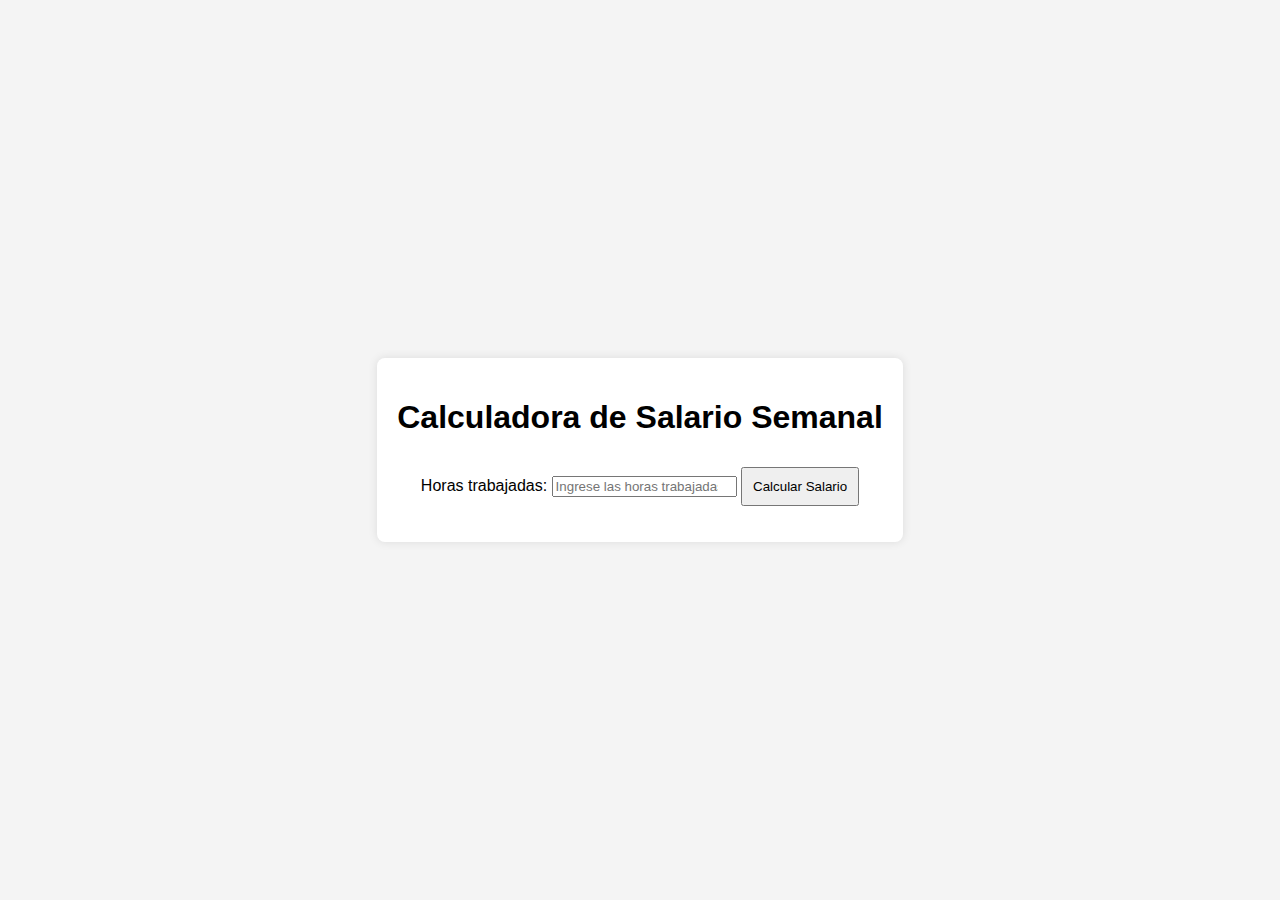
<file: P3/index.html>
﻿<!DOCTYPE html>
<html lang="en">
<head>
    <meta charset="UTF-8">
    <meta name="viewport" content="width=device-width, initial-scale=1.0">
    <link rel="stylesheet" href="styles.css">
    <title>Calculadora de Salario Semanal</title>
</head>
<body>
    <div class="container">
        <h1>Calculadora de Salario Semanal</h1>
        <label for="hours">Horas trabajadas:</label>
        <input type="number" id="hours" placeholder="Ingrese las horas trabajadas">
        <button onclick="calculateSalary()">Calcular Salario</button>
        <p id="result"></p>
    </div>
    <script src="script.js"></script>
</body>
</html>
</file>
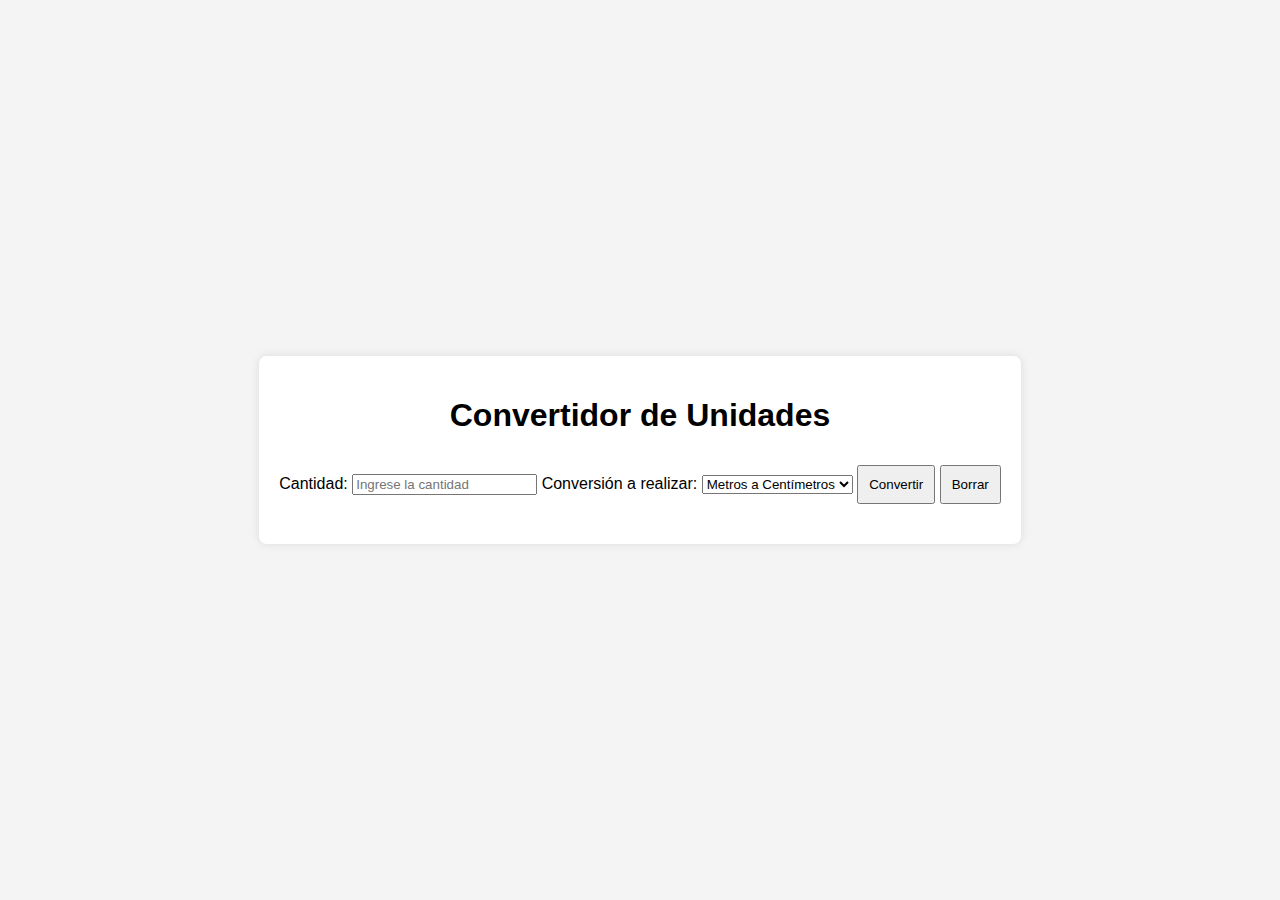
<file: P4/index.html>
﻿<!DOCTYPE html>
<html lang="en">
<head>
    <meta charset="UTF-8">
    <meta name="viewport" content="width=device-width, initial-scale=1.0">
    <link rel="stylesheet" href="styles.css">
    <title>Convertidor de Unidades</title>
</head>
<body>
    <div class="container">
        <h1>Convertidor de Unidades</h1>
        <label for="quantity">Cantidad:</label>
        <input type="number" id="quantity" placeholder="Ingrese la cantidad">

        <label for="conversion">Conversión a realizar:</label>
        <select id="conversion">
            <option value="metersToCentimeters">Metros a Centímetros</option>
            <option value="metersToFeet">Metros a Pies</option>
            <option value="metersToYards">Metros a Yardas</option>
            <option value="centimetersToMeters">Centímetros a Metros</option>
            <option value="feetToMeters">Pies a Metros</option>
            <option value="yardsToMeters">Yardas a Metros</option>
        </select>

        <button onclick="convert()">Convertir</button>
        <button onclick="clearFields()">Borrar</button>

        <div id="result"></div>
    </div>
    <script src="script.js"></script>
</body>
</html>
</file>
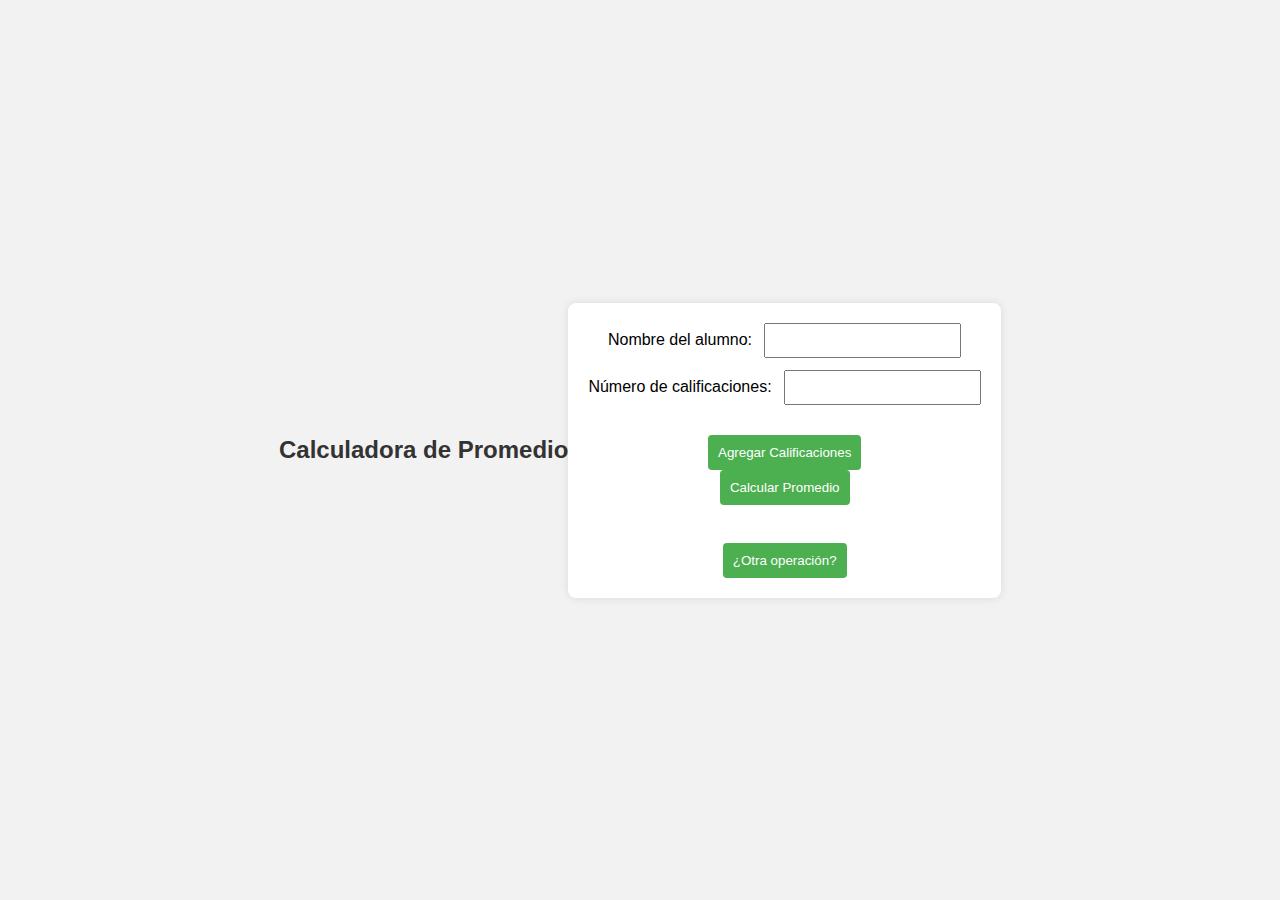
<file: P5/index.html>
﻿<!DOCTYPE html>
<html lang="en">
<head>
    <meta charset="UTF-8">
    <meta name="viewport" content="width=device-width, initial-scale=1.0">
    <title>Calculadora de Promedio</title>
    <link rel="stylesheet" href="styles.css">
</head>
<body>
    <h2>Calculadora de Promedio</h2>
    <form id="promedioForm">
        <label for="nombre">Nombre del alumno:</label>
        <input type="text" id="nombre" required>
        <br>
        <label for="numCalificaciones">Número de calificaciones:</label>
        <input type="number" id="numCalificaciones" required>
        <br>
        <div id="calificacionesContainer"></div>
        <br>
        <button type="button" onclick="agregarCalificaciones()">Agregar Calificaciones</button>
        <br>
        <button type="button" onclick="calcularPromedio()">Calcular Promedio</button>
        <br>
        <div id="resultado"></div>
        <br>
        <button type="button" onclick="reiniciar()">¿Otra operación?</button>
    </form>
    <script src="script.js"></script>
</body>
</html>
</file>
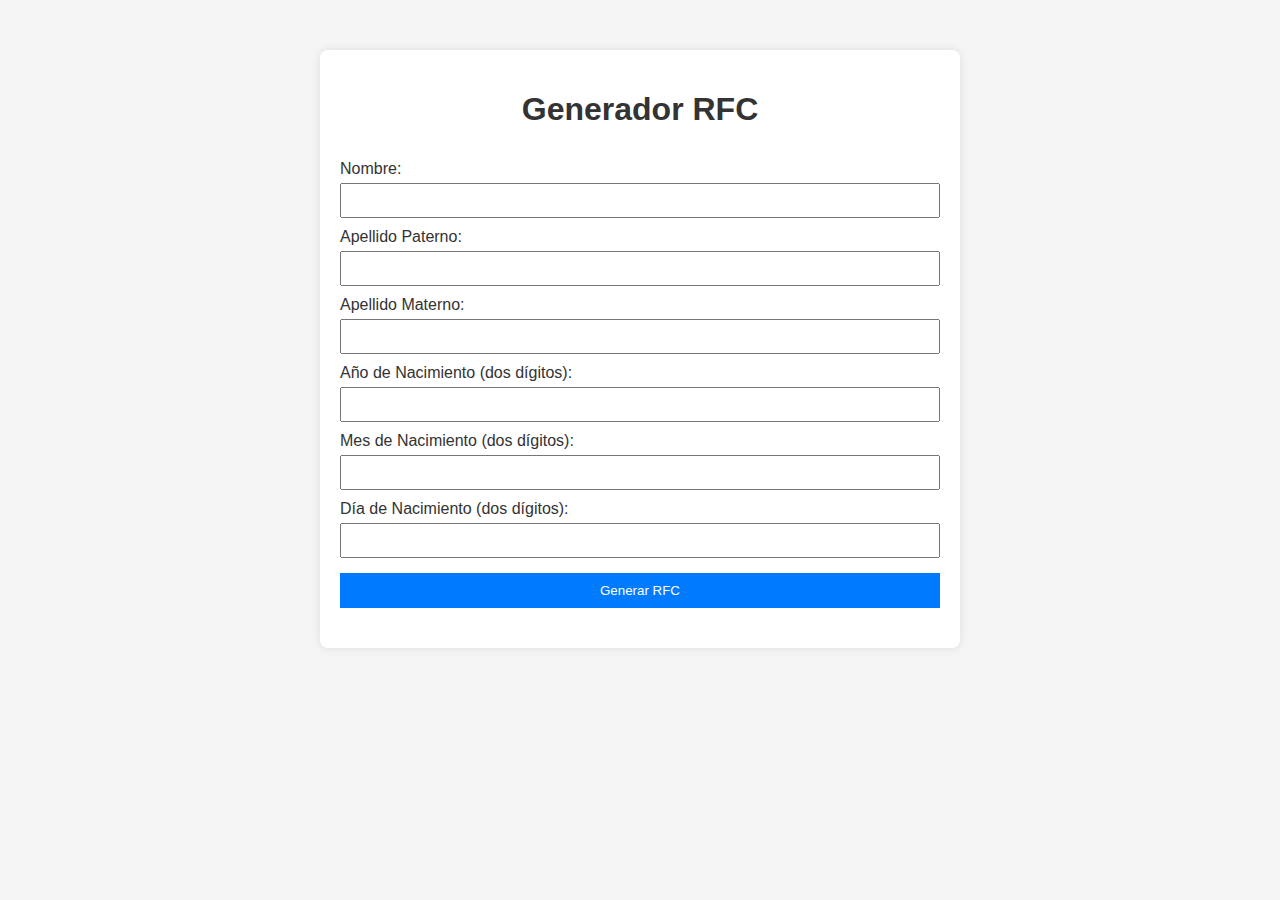
<file: P1/Programa001.html>
﻿<!DOCTYPE html>
<html lang="es">
<head>
    <meta charset="UTF-8">
    <meta name="viewport" content="width=device-width, initial-scale=1.0">
    <title>Generador RFC</title>
    <link rel="stylesheet" href="styles.css">
</head>
<body>
    <div class="container">
        <h1>Generador RFC</h1>
        <form id="rfcForm">
            <label for="nombre">Nombre:</label>
            <input type="text" id="nombre" required>

            <label for="apellidoPaterno">Apellido Paterno:</label>
            <input type="text" id="apellidoPaterno" required>

            <label for="apellidoMaterno">Apellido Materno:</label>
            <input type="text" id="apellidoMaterno" required>

            <label for="anioNacimiento">Año de Nacimiento (dos dígitos):</label>
            <input type="text" id="anioNacimiento" required>

            <label for="mesNacimiento">Mes de Nacimiento (dos dígitos):</label>
            <input type="text" id="mesNacimiento" required>

            <label for="diaNacimiento">Día de Nacimiento (dos dígitos):</label>
            <input type="text" id="diaNacimiento" required>

            <button type="button" onclick="generarRFC()">Generar RFC</button>
        </form>

        <div id="resultado"></div>
    </div>

    <script src="script.js"></script>
</body>
</html>
</file>
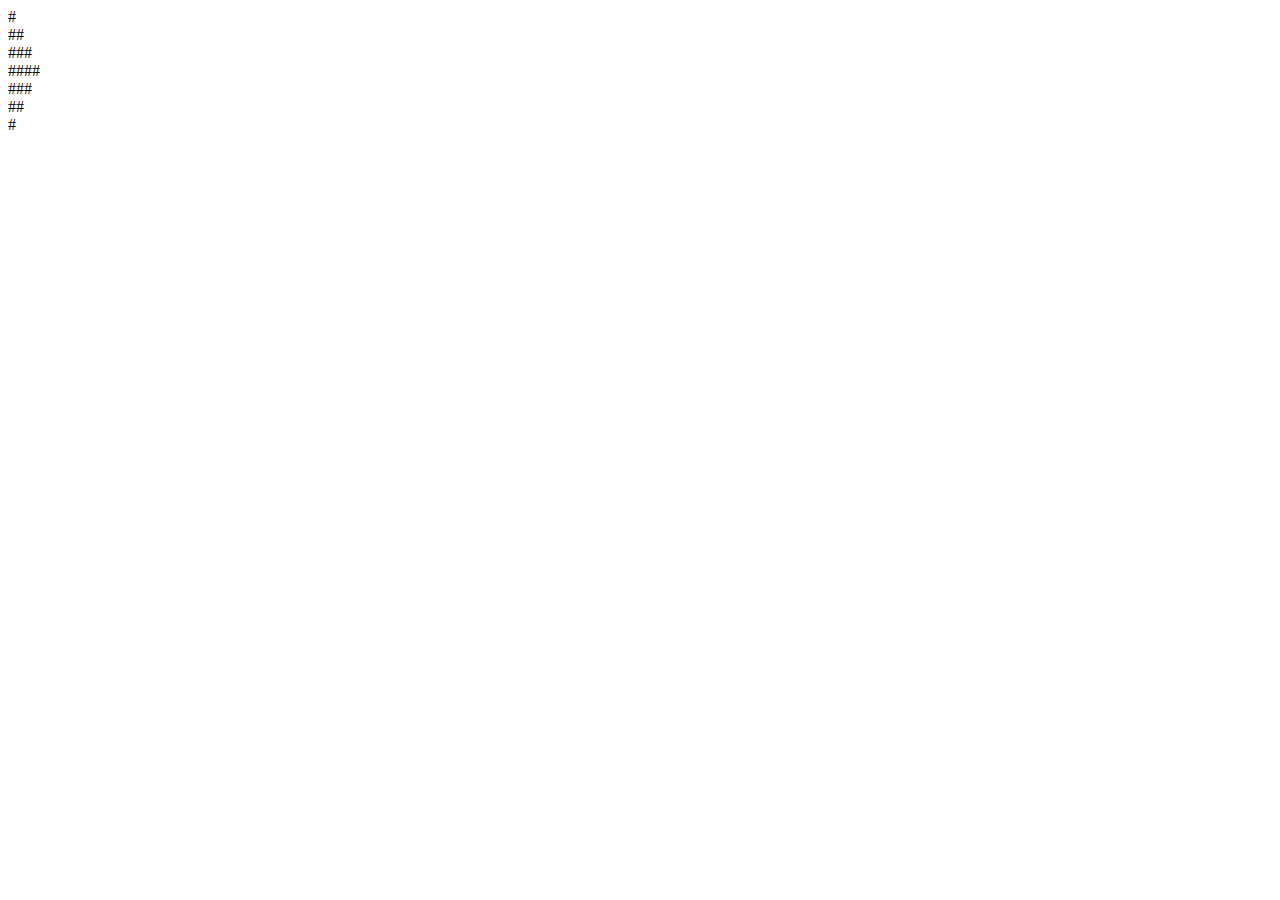
<file: P7/Triangulo2.html>
﻿<!DOCTYPE html>
<html lang="en">
<head>
    <meta charset="UTF-8">
    <meta name="viewport" content="width=device-width, initial-scale=1.0">
    <title>Triángulos</title>
</head>
<body>

    <script>
  // Tamaño de los triángulos
  const tamano = 4;

  // Triángulo 1
  for (let i = 1; i <= tamano; i++) {
    let linea = '';
    for (let j = 1; j <= i; j++) {
      linea += '#';
    }
    document.write(linea + '<br>');
  }

  // Triángulo 2 (invertido)
  for (let i = tamano - 1; i >= 1; i--) {
    let linea = '';
    for (let j = 1; j <= i; j++) {
      linea += '#';
    }
    document.write(linea + '<br>');
  }
    </script>

</body>
</html>
</file>
<file: P3/styles.css>
body {
    font-family: Arial, sans-serif;
    background-color: #f4f4f4;
    display: flex;
    align-items: center;
    justify-content: center;
    height: 100vh;
    margin: 0;
}

.container {
    text-align: center;
    background-color: #fff;
    padding: 20px;
    border-radius: 8px;
    box-shadow: 0 0 10px rgba(0, 0, 0, 0.1);
}

button {
    padding: 10px;
    margin-top: 10px;
    cursor: pointer;
}

#result {
    font-weight: bold;
}
</file>
<file: P4/styles.css>
body {
    font-family: Arial, sans-serif;
    background-color: #f4f4f4;
    display: flex;
    align-items: center;
    justify-content: center;
    height: 100vh;
    margin: 0;
}

.container {
    text-align: center;
    background-color: #fff;
    padding: 20px;
    border-radius: 8px;
    box-shadow: 0 0 10px rgba(0, 0, 0, 0.1);
}

button {
    padding: 10px;
    margin-top: 10px;
    cursor: pointer;
}

#result {
    margin-top: 20px;
    font-weight: bold;
}
</file>
<file: P5/styles.css>
﻿body {
    font-family: Arial, sans-serif;
    text-align: center;
    margin: 0;
    padding: 0;
    display: flex;
    align-items: center;
    justify-content: center;
    height: 100vh;
    background-color: #f2f2f2;
}

form {
    background-color: #ffffff;
    padding: 20px;
    border-radius: 8px;
    box-shadow: 0 0 10px rgba(0, 0, 0, 0.1);
}

h2 {
    color: #333333;
}

label {
    margin-right: 8px;
}

input {
    padding: 8px;
    margin-bottom: 12px;
}

button {
    padding: 10px;
    background-color: #4caf50;
    color: white;
    border: none;
    border-radius: 4px;
    cursor: pointer;
}

    button:hover {
        background-color: #45a049;
    }

#resultado {
    margin-top: 20px;
    font-weight: bold;
}

/* Agrega más estilos según sea necesario */
</file>
<file: P1/styles.css>
body {
    font-family: 'Arial', sans-serif;
    background-color: #f5f5f5;
    margin: 0;
    padding: 0;
}

.container {
    max-width: 600px;
    margin: 50px auto;
    background-color: #fff;
    padding: 20px;
    border-radius: 8px;
    box-shadow: 0 0 10px rgba(0, 0, 0, 0.1);
}

h1 {
    text-align: center;
    color: #333;
}

form {
    display: flex;
    flex-direction: column;
}

label {
    margin-top: 10px;
    color: #333;
}

input {
    padding: 8px;
    margin-top: 5px;
}

button {
    margin-top: 15px;
    padding: 10px;
    background-color: #007bff;
    color: #fff;
    border: none;
    cursor: pointer;
}

button:hover {
    background-color: #0056b3;
}

#resultado {
    margin-top: 20px;
    font-weight: bold;
    text-align: center;
    color: #333;
}
</file>
